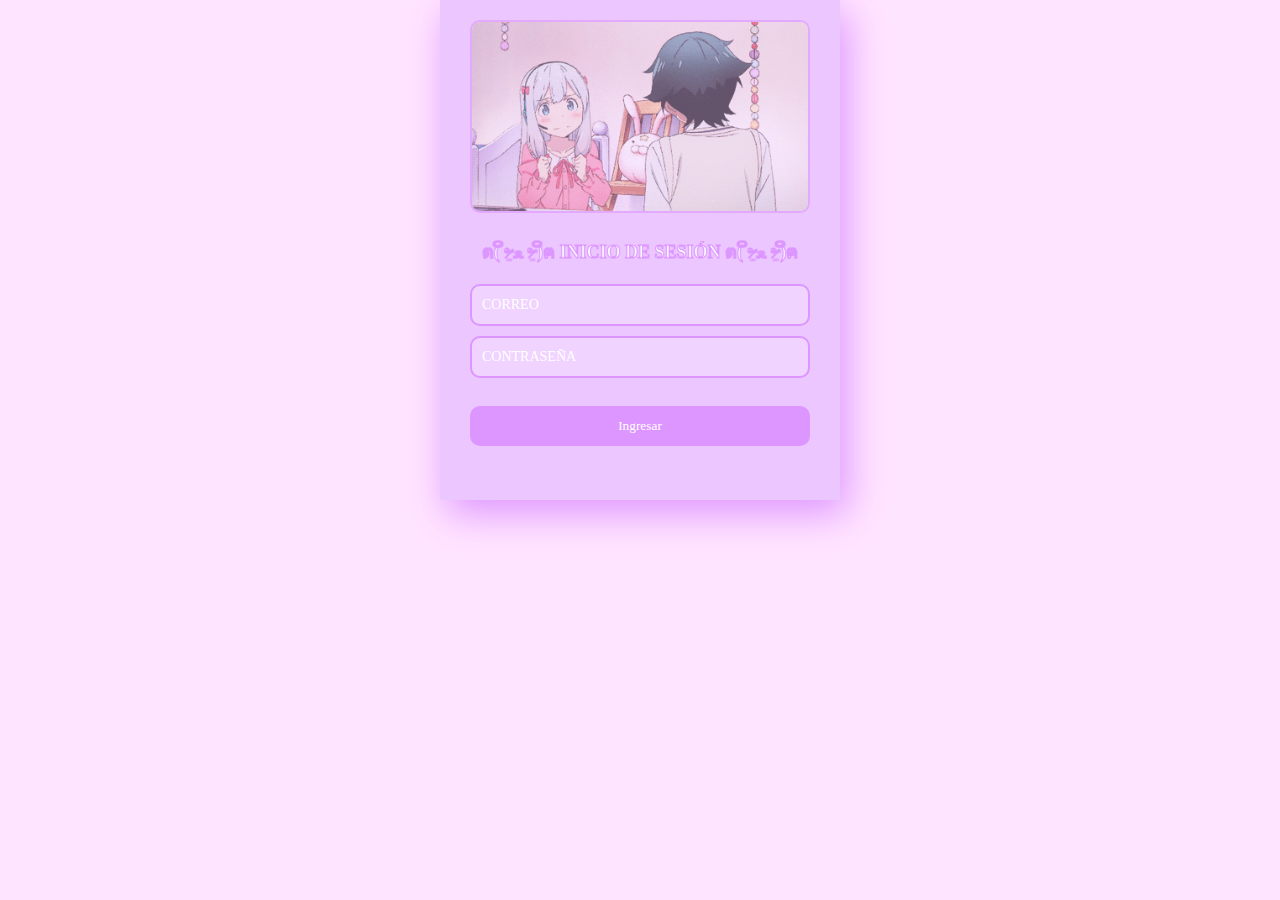
<file: index.html>
<!DOCTYPE html>
<html lang="en">

<head>
    <meta charset="UTF-8">
    <title>♡ପ(๑•ᴗ•๑)ଓ♡</title>
    <link href="css/font-awesome.css" type="text/css" rel="stylesheet">
    <link href="css/estilo-login.css" type="text/css" rel="stylesheet">   
    
</head>

<body>    
    <form class="login">
        <img id="img-login" src="imgs/login/sagiri-login.gif" >
        <h5 id="titulo-login">ต( ິᵒ̴̶̷̤ ﻌ ᵒ̴̶̷̤ )ິฅ INICIO DE SESIÓN ต( ິᵒ̴̶̷̤ ﻌ ᵒ̴̶̷̤ )ິฅ</h5><br>
        <input type="email" id="correo" placeholder="CORREO">
        <input type="password" id="pass" placeholder="CONTRASEÑA"><br><br>

        <input type="button" value="Ingresar" id="btnIngresar">
    </form>
    <script src="js/script.js"></script>
    <script src="js/sesion.js"></script>

</body>

</html>
</file>
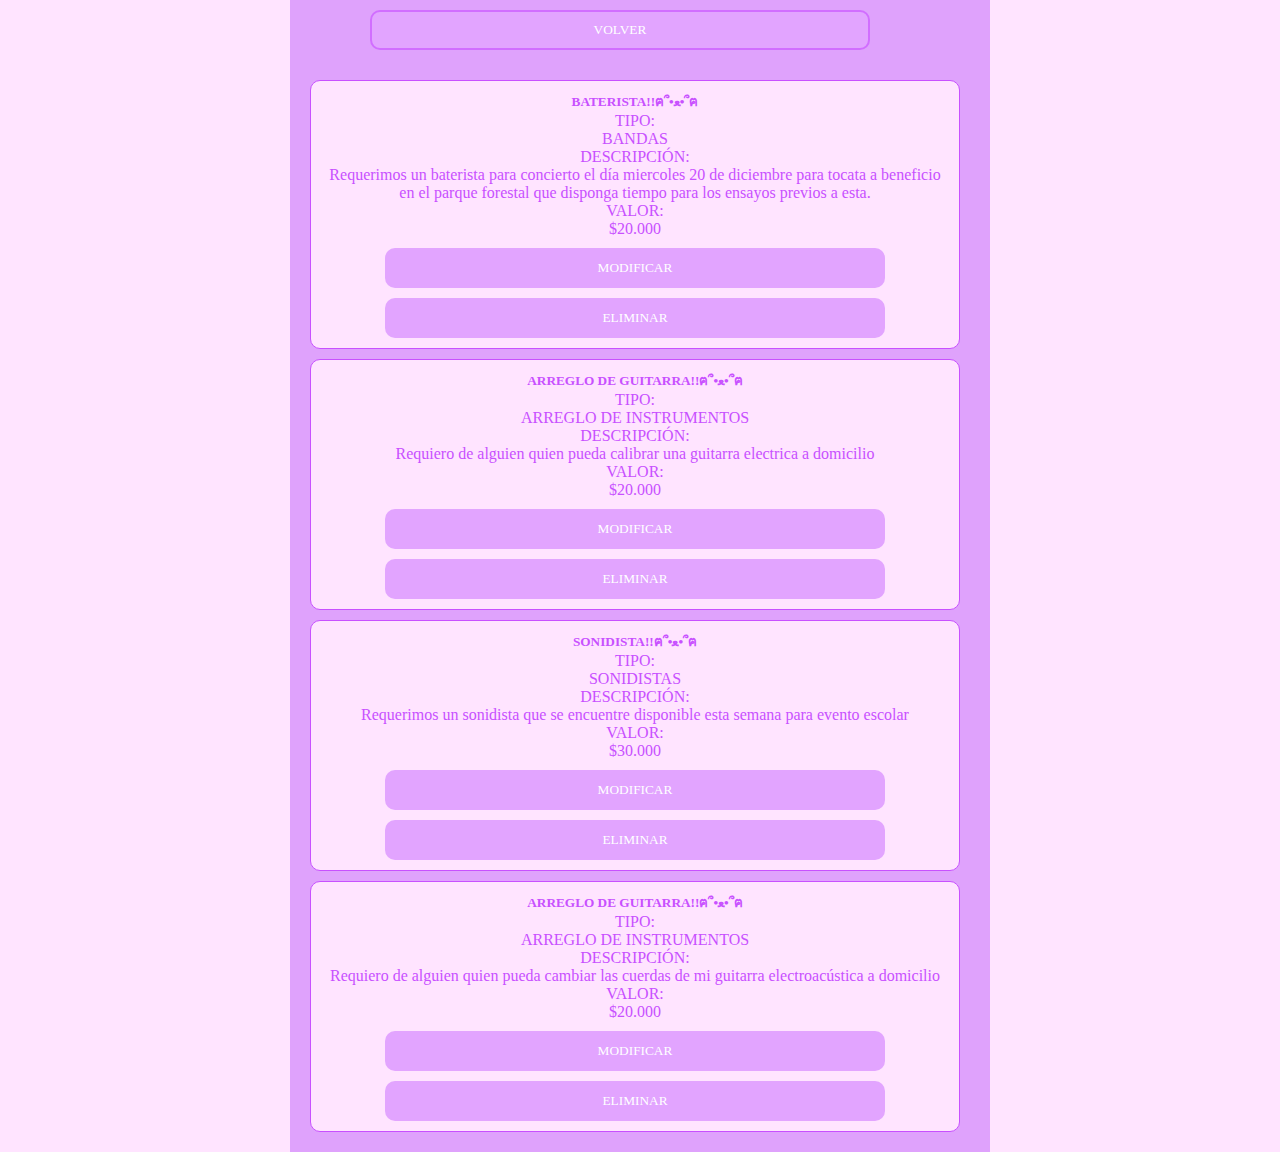
<file: admin-ofertas.html>
<!DOCTYPE html>
<html lang="en">
<head>
    <meta charset="UTF-8">
    <link href="css/estilo-admin-ofertas.css" type="text/css" rel="stylesheet"> 
    <link href="css/font-awesome.css" type="text/css" rel="stylesheet">    
    <script src="js/jquery-3.6.0.min.js"></script> 
</head>
<body>

    <header>
        <input type="button" onclick=" location.href='admin.html' " value="VOLVER" id="volver">  
    </header>

    <div class="ofertas-empleos">
        <h5 id="titulo">BATERISTA!!ฅ՞•ﻌ•՞ฅ</h5>
        <p id="oferta">TIPO:</p>
        <p id="oferta">BANDAS</p>
        <p id="oferta">DESCRIPCIÓN:</p>
        <p id="oferta">Requerimos un baterista para concierto el día miercoles 
        20 de diciembre para tocata a beneficio en el parque forestal
        que disponga tiempo para los ensayos previos a esta. 
        </p>   
        <p id="oferta">VALOR:</p>
        <p id="oferta">$20.000</p> 
        
        <input type="button" value="MODIFICAR" id="modificar">
        <input type="button" value="ELIMINAR" id="eliminar">    
    </div>
    
    <div class="ofertas-empleos">
        <h5 id="titulo">ARREGLO DE GUITARRA!!ฅ՞•ﻌ•՞ฅ</h5>
        <p id="oferta">TIPO:</p>
        <p id="oferta">ARREGLO DE INSTRUMENTOS</p>
        <p id="oferta">DESCRIPCIÓN:</p>
        <p id="oferta">Requiero de alguien quien pueda 
            calibrar una guitarra electrica a domicilio
        </p>   
        <p id="oferta">VALOR:</p>
        <p id="oferta">$20.000</p>  

        <input type="button" value="MODIFICAR" id="modificar">
        <input type="button" value="ELIMINAR" id="eliminar">  
    </div>
    
    <div class="ofertas-empleos">
        <h5 id="titulo">SONIDISTA!!ฅ՞•ﻌ•՞ฅ</h5>
        <p id="oferta">TIPO:</p>
        <p id="oferta">SONIDISTAS</p>
        <p id="oferta">DESCRIPCIÓN:</p>
        <p id="oferta">Requerimos un sonidista que se encuentre
            disponible esta semana para evento escolar
        </p>   
        <p id="oferta">VALOR:</p>
        <p id="oferta">$30.000</p>  

        <input type="button" value="MODIFICAR" id="modificar">
        <input type="button" value="ELIMINAR" id="eliminar">  
    </div>
    
    <div class="ofertas-empleos">
        <h5 id="titulo">ARREGLO DE GUITARRA!!ฅ՞•ﻌ•՞ฅ</h5>
        <p id="oferta">TIPO:</p>
        <p id="oferta">ARREGLO DE INSTRUMENTOS</p>
        <p id="oferta">DESCRIPCIÓN:</p>
        <p id="oferta">Requiero de alguien quien pueda 
            cambiar las cuerdas de mi guitarra electroacústica
            a domicilio
        </p>   
        <p id="oferta">VALOR:</p>
        <p id="oferta">$20.000</p>  

        <input type="button" value="MODIFICAR" id="modificar">
        <input type="button" value="ELIMINAR" id="eliminar">  
    </div>
    
</body>
</html>
</file>
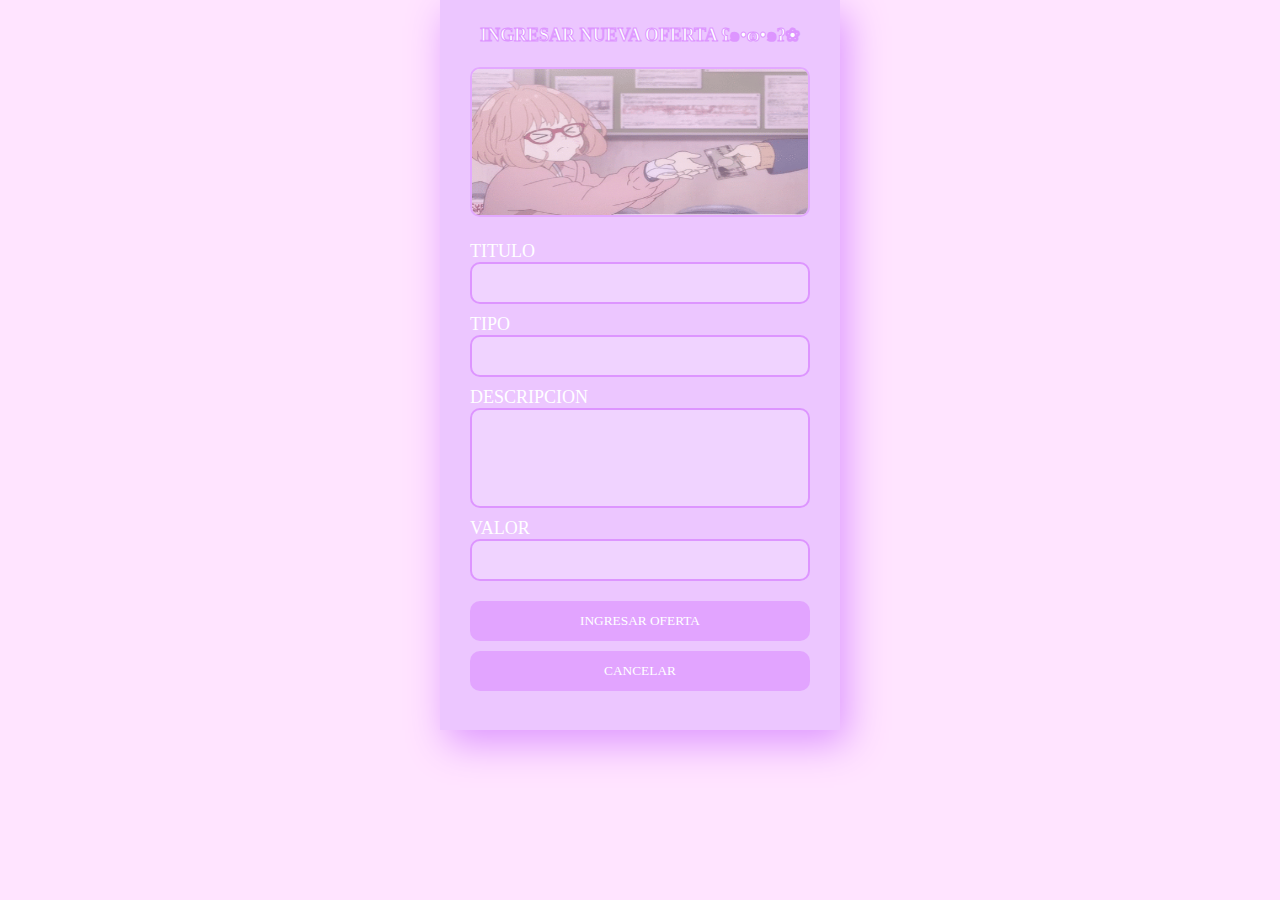
<file: form-ofertas.html>
<!DOCTYPE html>
<html lang="en">
<head>
    <meta charset="UTF-8">
    <title>FORMULARIO OFERTAS EMPLEOS |•'-'•)و✧</title>    
    <link href="css/estilo-ofertas.css" type="text/css" rel="stylesheet"> 
</head>
<body>
    <form class="form">
        <h5 id="titulo-form">INGRESAR NUEVA OFERTA ʕ๑•ɷ•๑ʔ❀</h5><br>

        <img id="img-ofertas" src="imgs/form-ofertas/mirai.gif" >


        <div>
            <label id="label">TITULO</label>
            <input type="text" name="titulo" id="titulo">
        </div>

        <div>
            <label id="label">TIPO</label>
            <input type="text" name="tipo" id="tipo">
        </div>

        <div>
            <label id="label">DESCRIPCION</label>
            <input type="text" name="descr" id="descr">
        </div>

        <div>
            <label id="label">VALOR</label>
            <input type="text" name="valor" id="valor">
        </div>

        <div>
            <input type="button" onclick=" location.href='usuario.html' " value="INGRESAR OFERTA" id="ingresar">
            <input type="button" onclick=" location.href='usuario.html' " value="CANCELAR" id="cancelar">            
        </div>

    </form>
    
</body>
</html>
</file>
<file: css/estilo-login.css>
* {
    padding: 0px;
    margin: 0px;
    box-sizing: border-box;
    font-family: 'Segoe UI';  
    background-color: rgb(255, 228, 255);
}

::placeholder{
    color: white;
    opacity: 1;
}

#titulo-login{    
    font-size: 18px;
    color: rgb(255, 255, 255);
    text-align: center;
    margin: auto;
    background-color: rgb(236, 198, 255);
    -webkit-text-stroke: 1px rgb(221, 149, 255);  
}

.login{
    width: 400px;
    height: 500px;
    background-color: rgb(236, 198, 255);
    margin: auto;
    box-shadow: 7px 13px 37px  rgb(221, 149, 255);
    padding: 20px 30px;       
}

#img-login{
    width: 100%;
    margin-bottom: 20px;
    border-radius: 10px;  
    border: solid 2px rgb(221, 149, 255);    
    filter: opacity(0.6);
}

#correo, #pass {
    width: 100%;
    margin-bottom: 10px;
    border-radius: 10px;
    border: solid 2px rgb(221, 149, 255);
    padding: 11px 10px;
    background-color: rgb(240, 211, 255);
    font-size: 14px;   
    outline: none; 
    color:rgb(200, 80, 255);
}

#btnIngresar{
    width: 100%;
    height: 40px;
    border: none;
    color: white;
    background-color: rgb(221, 149, 255);
    border-radius: 10px;  
    outline: none;  
}
</file>
<file: css/estilo-admin-ofertas.css>
*{
    padding: 0px;
    margin: 0px;
    box-sizing: border-box;
    font-family: 'Segoe UI';
    background-color: rgb(255, 228, 255);    
}

::placeholder{
    color: white;
    opacity: 1;
}

header{
    width: 700px;
    height: 80px;
    background-color: rgb(223, 162, 252);
}

body{
    display: block;
    margin: auto;
    width: 700px;
    height: 100%;
    padding-bottom: 10px;
    background-color: rgb(223, 162, 252);
}
.ofertas-empleos{
    width: 650px;
    margin-left: 20px;
    padding: 10px 10px;
    margin-bottom: 10px;
    text-align: center;
    border: solid 1px rgb(200, 80, 255);
    border-radius: 10px;
}
#titulo{
    color: rgb(200, 80, 255);
}
#oferta{
    text-align: center;
    color: rgb(200, 80, 255);
    
}

#modificar, #eliminar{
    width: 500px;
    height: 40px;
    border: none;
    color: white;
    background-color: rgb(226, 164, 255);
    border-radius: 10px;     
    margin-top: 10px;  
    outline: none; 
}

#modificar:hover, #eliminar:hover{
    background-color: rgb(209, 110, 255);
}

#volver{
    width: 500px;
    height: 40px;
    border: solid 2px rgb(209, 110, 255);
    color: white;
    background-color: rgb(226, 164, 255);
    border-radius: 10px;     
    margin-top: 10px;  
    outline: none; 
    margin-left: 80px;
}

#volver:hover{
    background-color: rgb(209, 110, 255);
}
</file>
<file: css/estilo-ofertas.css>
*{
    padding: 0px;
    margin: 0px;
    box-sizing: border-box;
    font-family: 'Segoe UI';   
    background-color: rgb(255, 228, 255);
}

::placeholder{
    color: white;
    opacity: 1;
}

#titulo-form{
    font-size: 18px;
    color: rgb(255, 255, 255);
    text-align: center;
    margin: auto;
    background-color: rgb(236, 198, 255);
    -webkit-text-stroke: 1px rgb(221, 149, 255);  
}

#img-ofertas{
    width: 100%;
    height: 150px;
    margin-bottom: 20px;
    border-radius: 10px;  
    border: solid 2px rgb(221, 149, 255);
    filter: opacity(0.6);
}

div{
    background-color: rgb(236, 198, 255);
}

.form{
    width: 400px;
    height: 730px;
    background-color: rgb(236, 198, 255);
    margin: auto;
    padding: 20px 30px;
    box-shadow: 7px 13px 37px  rgb(221, 149, 255);  
}

#label{
    font-size: 18px;
    color: rgb(255, 255, 255);
    background-color: rgb(236, 198, 255);
    text-align: center;
}

#titulo, #tipo, #valor{
    width: 100%;
    margin-bottom: 10px;
    border-radius: 10px;
    border: solid 2px rgb(221, 149, 255);
    padding: 11px 10px;
    background-color: rgb(240, 211, 255);
    font-size: 14px;
    outline: none;
    color: rgb(200, 80, 255);
}

#descr{
    width: 100%;
    height: 100px;
    margin-bottom: 10px;
    border-radius: 10px;
    border: solid 2px rgb(221, 149, 255);
    padding: 11px 10px;
    background-color: rgb(240, 211, 255);
    font-size: 14px;
    outline: none;
    color: rgb(200, 80, 255);
}

#ingresar, #cancelar {
    width: 100%;
    height: 40px;
    border: none;
    color: white;
    background-color: rgb(226, 164, 255);
    border-radius: 10px;     
    margin-top: 10px;  
    outline: none;  
}

#ingresar:hover, #cancelar:hover{
    background-color: rgb(209, 110, 255);
}
</file>
